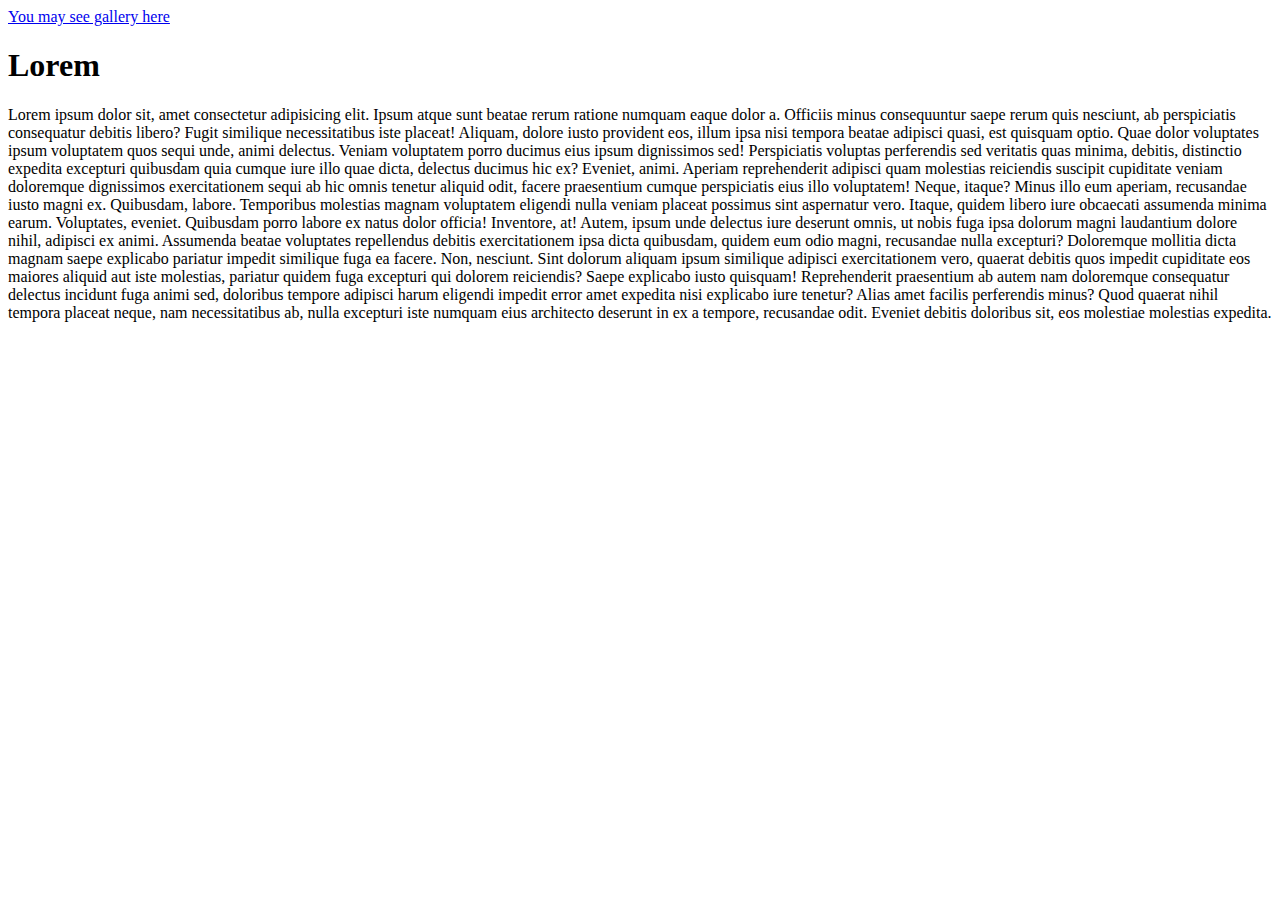
<file: index.html>
<!DOCTYPE html>
<html lang="en">

<head>
    <meta charset="UTF-8">
    <meta http-equiv="X-UA-Compatible" content="IE=edge">
    <meta name="viewport" content="width=device-width, initial-scale=1.0">
    <title>Document</title>

</head>

<body>
    <a href="./pages/gallery.html">You may see gallery here</a>
    <h1>Lorem</h1>
    <p>Lorem ipsum dolor sit, amet consectetur adipisicing elit. Ipsum atque sunt beatae rerum ratione numquam eaque
        dolor a. Officiis minus consequuntur saepe rerum quis nesciunt, ab perspiciatis consequatur debitis libero?
        Fugit similique necessitatibus iste placeat! Aliquam, dolore iusto provident eos, illum ipsa nisi tempora beatae
        adipisci quasi, est quisquam optio. Quae dolor voluptates ipsum voluptatem quos sequi unde, animi delectus.
        Veniam voluptatem porro ducimus eius ipsum dignissimos sed! Perspiciatis voluptas perferendis sed veritatis quas
        minima, debitis, distinctio expedita excepturi quibusdam quia cumque iure illo quae dicta, delectus ducimus hic
        ex?
        Eveniet, animi. Aperiam reprehenderit adipisci quam molestias reiciendis suscipit cupiditate veniam doloremque
        dignissimos exercitationem sequi ab hic omnis tenetur aliquid odit, facere praesentium cumque perspiciatis eius
        illo voluptatem! Neque, itaque?
        Minus illo eum aperiam, recusandae iusto magni ex. Quibusdam, labore. Temporibus molestias magnam voluptatem
        eligendi nulla veniam placeat possimus sint aspernatur vero. Itaque, quidem libero iure obcaecati assumenda
        minima earum.
        Voluptates, eveniet. Quibusdam porro labore ex natus dolor officia! Inventore, at! Autem, ipsum unde delectus
        iure deserunt omnis, ut nobis fuga ipsa dolorum magni laudantium dolore nihil, adipisci ex animi.
        Assumenda beatae voluptates repellendus debitis exercitationem ipsa dicta quibusdam, quidem eum odio magni,
        recusandae nulla excepturi? Doloremque mollitia dicta magnam saepe explicabo pariatur impedit similique fuga ea
        facere. Non, nesciunt.
        Sint dolorum aliquam ipsum similique adipisci exercitationem vero, quaerat debitis quos impedit cupiditate eos
        maiores aliquid aut iste molestias, pariatur quidem fuga excepturi qui dolorem reiciendis? Saepe explicabo iusto
        quisquam!
        Reprehenderit praesentium ab autem nam doloremque consequatur delectus incidunt fuga animi sed, doloribus
        tempore adipisci harum eligendi impedit error amet expedita nisi explicabo iure tenetur? Alias amet facilis
        perferendis minus?
        Quod quaerat nihil tempora placeat neque, nam necessitatibus ab, nulla excepturi iste numquam eius architecto
        deserunt in ex a tempore, recusandae odit. Eveniet debitis doloribus sit, eos molestiae molestias expedita. </p>

</body>

</html>
</file>
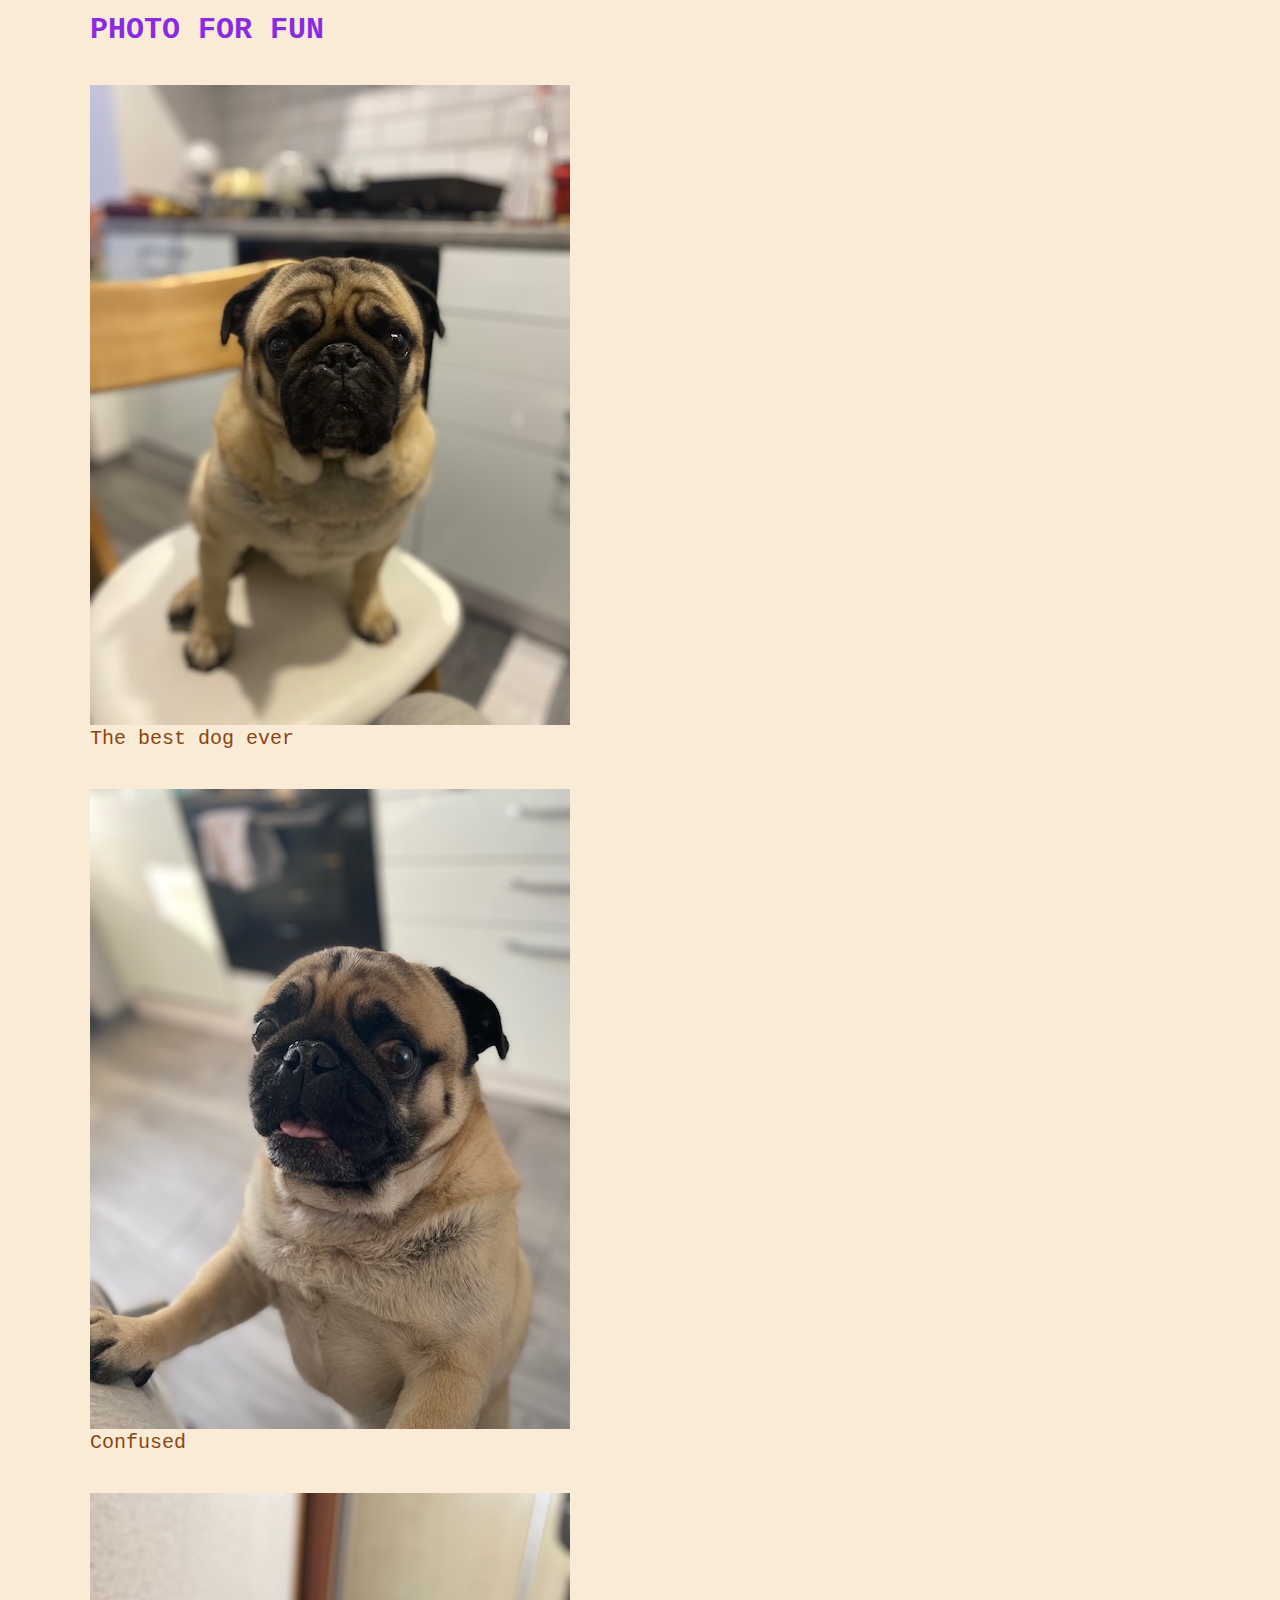
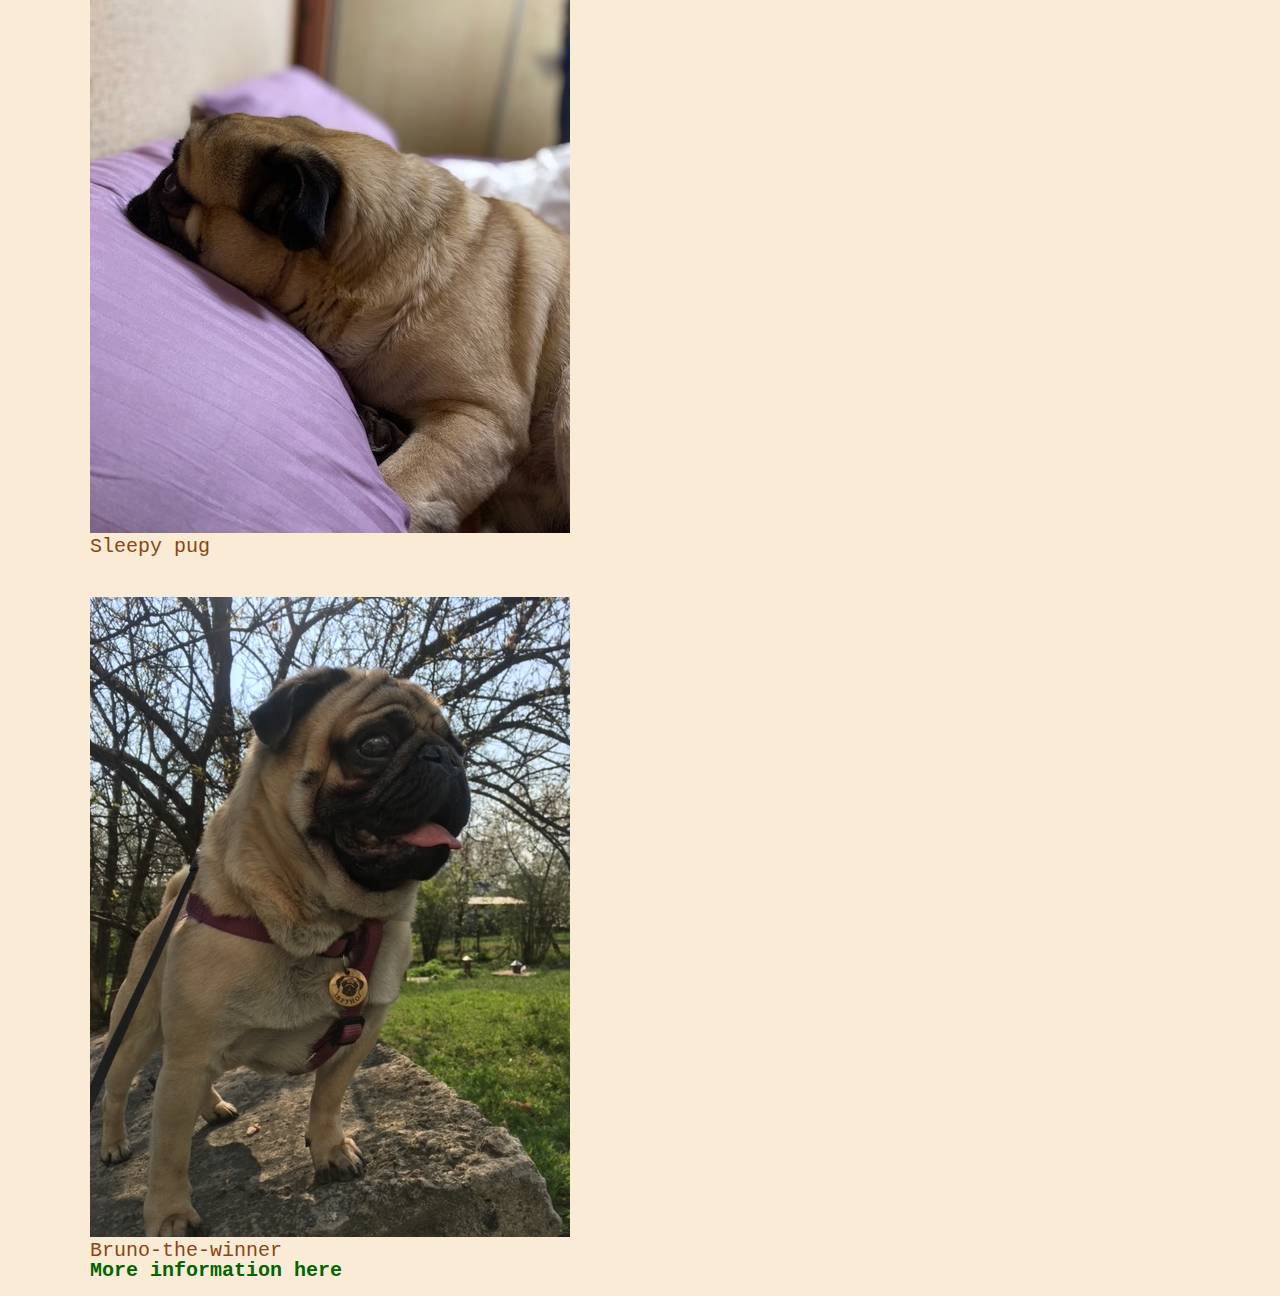
<file: pages/gallery.html>
<!DOCTYPE html>
<html lang="en">

<head>
    <meta charset="UTF-8">
    <meta http-equiv="X-UA-Compatible" content="IE=edge">
    <meta name="viewport" content="width=device-width, initial-scale=1.0">
    <title>Gallery</title>
    <link rel="stylesheet" href="../styles/reset.css">
    <link rel="stylesheet" href="../styles/main.css">
</head>

<body>
    <div class="page-wrap">
        <div class="container-lg">
            <h1>Photo for fun</h1>
            <main>
                <figure>
                    <img src="../assets/images/bruno.jpg" alt="pug-on-chair">
                    <figcaption>The best dog ever</figcaption>
                </figure>
                <figure>
                    <img src="../assets/images/bruno21.jpg" alt="confused-pug">
                    <figcaption>Confused</figcaption>
                </figure>
                <figure>
                    <img src="../assets/images/bruno23.jpg" alt="sleepy-pug">
                    <figcaption>Sleepy pug</figcaption>
                </figure>
                <figure><img src="../assets/images/bruno7.JPG" alt="pug-the-winner">
                    <figcaption> Bruno-the-winner</figcaption>
                </figure>
            </main>
            <a href="../index.html">More information here</a>

        </div>
    </div>




</body>

</html>
</file>
<file: styles/main.css>
body {
    font-family: 'Courier New', Courier, monospace;
}

.page-wrap {
    background-color: antiquewhite;
    min-height: 100vh;
}

.container-lg {
    max-width: 1100px;
    width: 100%;
    padding: 15px;
    margin: 0 auto;

}

h1 {
    color: blueviolet;
    font-weight: 700;
    font-size: 30px;
    text-transform: uppercase;
}

img {
    padding-top: 40px;
}

figcaption {
    color: saddlebrown;
    font-weight: 400;
    font-size: 20px;

}

a {
    text-decoration: none;
    color: darkgreen;
    font-weight: 700;
    font-size: 20px;
}
</file>
